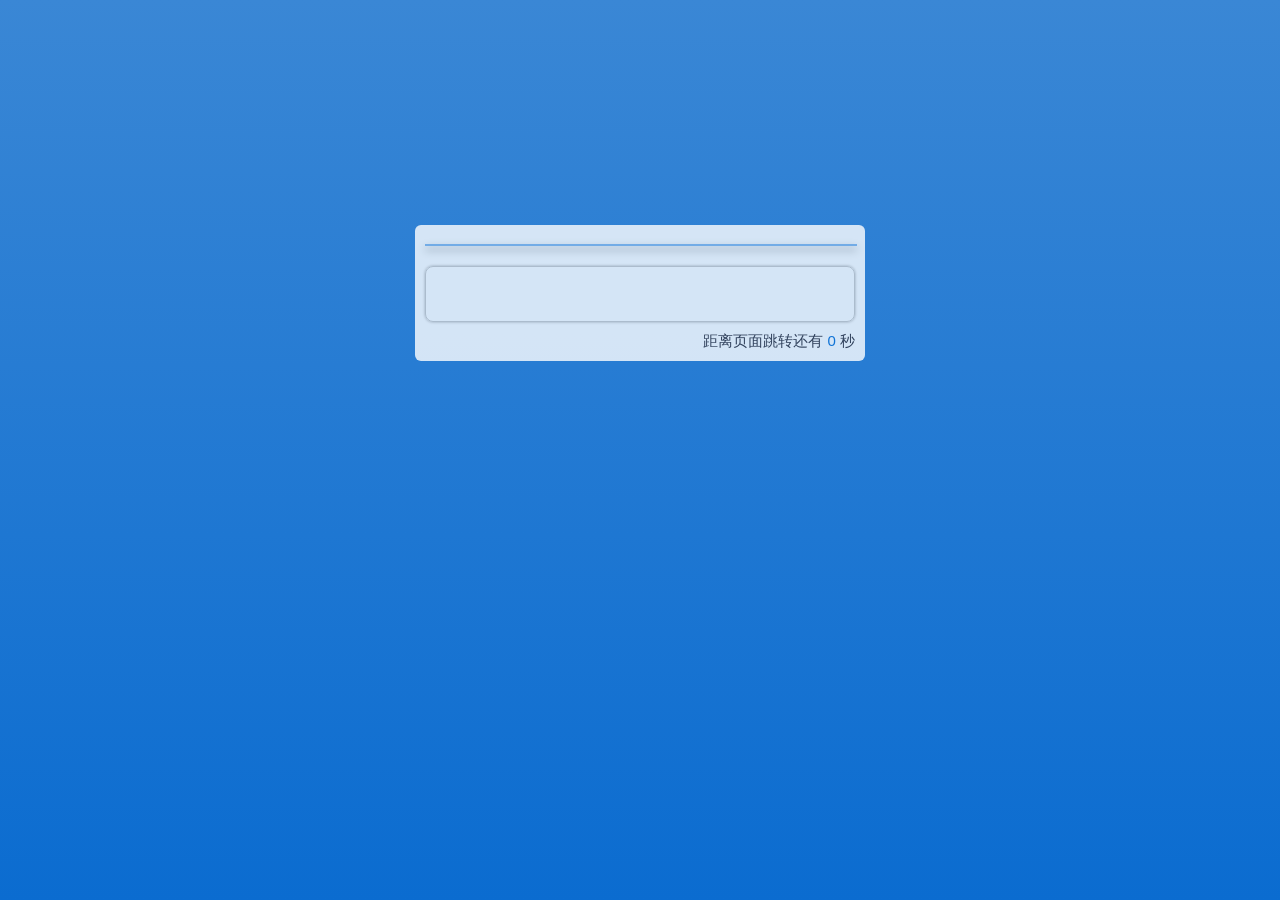
<file: www/noAuth/info_page.html>
<!DOCTYPE html>
<html>
	<head>
		<meta charset="UTF-8">
		<title>消息通告</title>
		
		<link rel="stylesheet" href="./userauth.css"/>
		<link rel="shortcut icon" href="/noAuth/images/favicon.ico" type="image/x-icon" />
	</head>
	<body>
		<div id="note_box">
			<p style="margin-bottom: 10px;" id="note_title"></p>
			<hr />
			<div id="note_info">
				<p>
					
				</p>
			</div>
			<span id="note_bottom">距离页面跳转还有 <span id="note_timeout">0</span> 秒</span>
		</div>
		<!--<script type="text/javascript" src="/libs/js/jquery-2.1.1.min.js" ></script>-->
		<script type="text/javascript" src="./info_page.js"></script>
	</body>
</html>
</file>
<file: www/noAuth/userauth.css>
html{
	background: -moz-linear-gradient(top, #3a87d5 0%, #0b6cd0 100%);
	background: -webkit-linear-gradient(top, #3a87d5 0%, #0b6cd0 100%);
	background: -o-linear-gradient(top, #3a87d5 0%, #0b6cd0 100%);
	background: -ms-linear-gradient(top, #3a87d5 0%, #0b6cd0 100%);
	background: #0b6cd0;
	background: linear-gradient(to bottom, #3a87d5 0%, #0b6cd0 100%);
	height: 100%;
}
html,body{
	margin: 0;
	padding: 0;
	 font-family: "Microsoft YaHei","微软雅黑","Helvetica Neue", Helvetica, STHeiTi,"黑体","宋体",sans-serif;
  	font-size: 14px;
  	color:#33333f;
}
body{
	width: 100%;
	height: 500px;
}
hr{
	position: relative;
	margin: 0 auto;
	width: 90%;
	/*border:1px solid rgba(150,150,150,0.5);*/
	border:1px solid rgba(10, 113, 215,0.5);
	box-shadow: 0px 4px 9px #898989;
}
button{
	width: 80px;
	height: 30px;
	cursor: pointer;
	border-radius: 4px;
	margin-left: 10px;
	margin-right: 10px;
  border: 1px solid #bcbcbf;
  border-radius: 4px;
  color: #5F5F5F;
  outline: none !important;
  background: rgba(255,255,255,0.7);
  box-shadow: -1px -1px 2px #efefef inset;
  transition: all 0.1s linear;
  -webkit-transition: all 0.1s linear;
  -moz-transition: all 0.1s linear;
  -o-transition: all 0.1s linear;
}
button:hover {
  color: #288ff5;
  border: 1px solid #cccccc;
  outline: none !important;
  background: #f1f1f1 !important;
}
button:active {
  outline: none !important;
  box-shadow: 1px 2px 7px #c6c6c6 inset;
  text-shadow: 0 0 3px #FFFFFF;
  background: #f1f1f1 !important;
  color: #288ff5 !important;
}
button:focus {
  border: 1px solid #0a73dc;
  color: #288ff5 !important;
  outline: none !important;
  background: #f1f1f1 !important;
  box-shadow: 1px 2px 7px #c6c6c6 inset;
  text-shadow: 0 0 3px #FFFFFF;
}
input{
  box-sizing: border-box;
  border: 1px solid #bcbcbf;
  border-radius: 2px;
  padding: 1px 5px 1px 10px;
  box-shadow: none !important;
  outline: none;
  transition: all 0.1s linear;
  -webkit-transition: all 0.1s linear;
  -moz-transition: all 0.1s linear;
  -o-transition: all 0.1s linear;
  background: -moz-linear-gradient(top, #F5F5F5 0%, #FFFFFF 45%);
  background: -webkit-linear-gradient(top, #F5F5F5 0%, #FFFFFF 45%);
  background: -o-linear-gradient(top, #F5F5F5 0%, #FFFFFF 45%);
  background: -ms-linear-gradient(top, #F5F5F5 0%, #FFFFFF 45%);
  background: linear-gradient(to bottom, #F5F5F5 0%, #FFFFFF 45%);
  height: 26px;
  width: 160px;
}
input:hover {
  box-shadow: none !important;
  border-color: #0a76e0;
}
input:focus {
  border-color: #0a76e0;
  background: rgba(255, 254, 229, 0.9);
}
input:active {
  border: 1px solid #bbbbbb;
  background: rgba(255, 254, 229, 0.9);
}
/*登录页面*/
#bgdiv{
	position: absolute;
	top: 0px;
	left:0px;
	height: 100%;
	width: 0px;

}
#bgimg{
	position: relative;
	margin:0px auto;
	display: block;
	height: auto;
}
#login_box{
	position: absolute;
	top:25%;
	right: 50%;
	margin-right: -175px;
	width:350px;
	min-height: 300px;
	padding-bottom: 10px;
	border: 1px solid #ededed;
	box-shadow: 0 0 3px #ababab;
	border-radius: 6px;
	text-align: center;
	background-color: rgb(255,255,255);
	opacity: 0.8;
	filter:alpha(opacity=80);
}
#login_box>*{
	margin-top: 18px;
}
#login_box>p{
	margin-top:25px;
}

#title_word{
	font-size: 17px;
	font-weight: bold;
}
#note_word{
	font-size: 12px;
	color: #65656f;
	text-align: center;
}

#login_form>table{
	margin: 0 auto;
	text-align: left;
}
#login_form>table>tbody>tr>td{
	padding: 5px 10px;
}


#error_str{
	color: #FF0000;
	max-width: 224px;
	-webkit-margin-before: 0px !important;
	-webkit-margin-after: 0px !important;
	min-height: 19px;
	font-size: 13px;
}
#tipwords{
	color: #767676;
	max-width: 224px;
	-webkit-margin-before: 0px !important;
	-webkit-margin-after: 0px !important;
	min-height: 19px;
	font-size: 13px;
}
.u-hide{
	display: none;
}
/*认证成功页面*/
#suc_box,#note_box{
	position: absolute;
	top: 25%;
	right: 50%;
	margin-right: -225px;
	width: 430px;
	padding: 0 10px 10px 10px;
	text-align: center;
	background-color: rgb(255,255,255);
	opacity: 0.8;
	filter:alpha(opacity=80);
	border-radius: 6px;
}
#suc_box>p,#note_box>p{
	font-weight: bold;
	font-size: 19px;
}
#suc_box>hr,#note_box>hr{
	width: 100%;
}
.suc_info,#note_info{
	position: relative;
	margin-top: 20px;
	padding: 20px 60px;
	border: 1px solid #cccccc;
	border-radius: 8px;
	box-shadow:0 0 3px #ababab;

}
.suc_info>p{
	text-align: left;
}
.suc_info>p>span{
	font-weight: bold;
	font-size: 15px;
}
#validity{
	color:rgb(10, 113, 215);
}
/*修改密码*/
#modify_times{
	font-size: 12px;
}
#modify_times>span{
	color:rgb(10, 113, 215);
}
/*通告页面*/
#note_info{
	text-align: left;
	line-height: 1.6em;
}
.notep1_td{
	position: relative;
	padding-right: 10px;
}
.notep1_td>div{
	position: relative;
	display: inline-block;
	width: 6px;
	height: 6px;
	border: none;
	border-radius: 50%;
	background-color:rgb(10, 113, 215);
}
#note_bottom{
	display: block;
	margin-top:10px;
	text-align: right;
	font-size: 15px;
}
#note_timeout{
	color:rgb(10, 113, 215);
}
.note_table>tbody>tr>td{
	word-wrap: break-word;
	/* position: relative; */
	white-space: normal;
	max-width: 290px;
}
</file>
